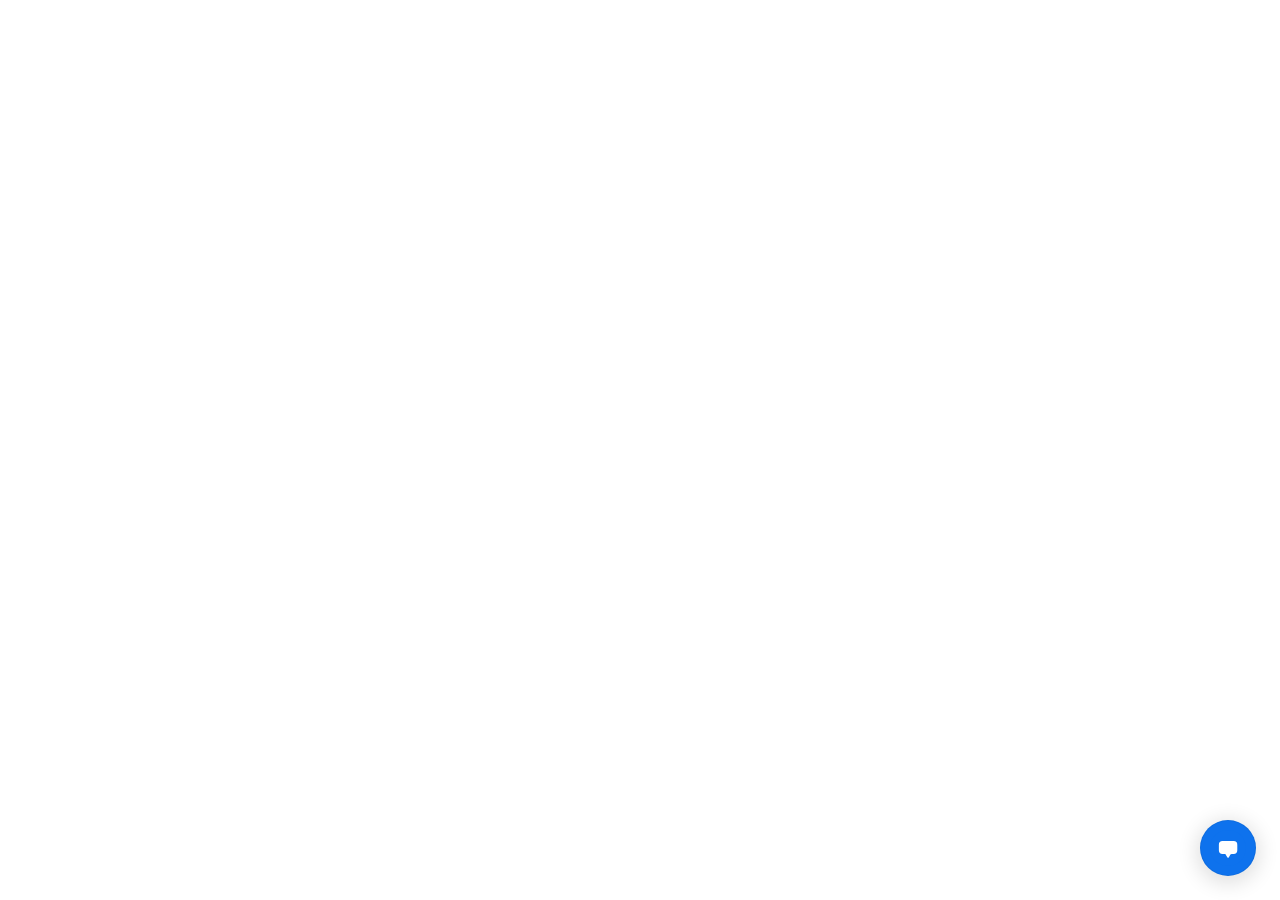
<file: frontend/src/body2pic_files/index(1).html>
<!DOCTYPE html>
<!-- saved from url=(0056)https://zoom.ada.support/embed/button/d3b11fe/index.html -->
<html class="js-focus-visible" data-js-focus-visible=""><head><meta http-equiv="Content-Type" content="text/html; charset=UTF-8"><title>Ada Button</title><style>.button {
        padding: 0;
        margin: 0;
        border-radius: 50%;
        cursor: pointer;
        box-shadow: 0 2px 4px rgba(0, 0, 0, 0.1);
        border: 1px solid rgba(0, 0, 0, 0.05);
        /* transition: 120ms ease; */
        transition: 200ms opacity ease;
        position: absolute;
        top: 50%;
        left: 50%;
        transform: translate(-50%, -50%);
        opacity: 0;
        overflow: hidden;
        animation: button-fade-in 200ms ease 0s;
      }

      .js-focus-visible :focus:not(.focus-visible) {
        outline: none;
      }

      .button--appear {
        opacity: 1;
      }

      .button--hide-icon > :first-child {
        animation-duration: 2s;
        animation-name: dialogue-fade;
      }

      .button__icon {
        width: 100%;
        height: 100%;
        top: 0;
        left: 0;
        padding: 17%;
        position: absolute;
        box-sizing: border-box;
        pointer-events: none;
      }

      .button__emoji {
        position: absolute;
        top: 0;
        left: 0;
        z-index: 10010;
        width: 100%;
        height: 100%;
        animation-duration: 2s;
        animation-name: emoji-bounce;
        animation-fill-mode: forwards;
      }

      .notification {
        border-radius: 50%;
        position: absolute;
        top: 0;
        right: 0;
        border-style: solid;
        border-color: #ff3b30;
        background-color: #fff;
        box-sizing: border-box;
        animation-duration: 0.5s;
        animation-name: notification-fade-in;
      }

      .button-v2 {
        padding: 0;
        border-radius: 50%;
        cursor: pointer;
        border: 1px solid rgba(0, 0, 0, 0.05);
        transition: 200ms opacity ease;
        position: absolute;
        right: 24px;
        bottom: 24px;
        overflow: hidden;
        display: flex;
        gap: 8px;
        align-items: center;
        justify-content: center;
        box-shadow: 0 4px 20px 4px rgba(0, 0, 0, 0.12);
        animation: button-fade-in 200ms ease 0s;
      }

      .button-v2.focus-visible {
        /* adds a white border to make the native focus ring more visible on backgrounds that are close in color to the focus ring */
        box-shadow: inset 0 0 0 3px #ffffff;
      }

      .button-v2.button--left {
        right: auto;
        left: 24px;
      }

      .button-v2.isRTL {
        direction: rtl;
      }

      .button--text {
        border-radius: 42px;
        min-width: 95px;
        padding: 0 13px;
        justify-content: flex-start;
      }

      .button-v2 .button__icon {
        position: relative;
      }

      .button--text .button__icon {
        height: 22px;
        width: 22px;
        padding: 0;
        top: -1px;
      }

      .button__text {
        font-size: 16px;
        color: inherit;
        font-weight: 700;
        line-height: 1.3;
        -webkit-font-smoothing: antialiased;
      }

      .button--text .notification {
        top: 36px;
        left: 18px;
      }

      @keyframes emoji-bounce {
        0% {
          transform: translateY(60px);
        }

        10% {
          transform: translateY(0);
        }

        17% {
          transform: rotateZ(-12deg);
          animation-timing-function: ease-in-out;
        }

        23% {
          transform: rotateZ(18deg);
          animation-timing-function: ease-in-out;
        }

        30% {
          transform: rotateZ(0deg);
          animation-timing-function: ease-in-out;
        }

        80% {
          transform: translateY(0);
        }

        90% {
          transform: translateY(3px);
        }

        100% {
          transform: translateY(-60px);
        }
      }

      @keyframes dialogue-fade {
        0% {
          opacity: 1;
          transform: scale3d(1, 1, 1);
        }

        10% {
          opacity: 0;
          transform: scale3d(0, 0, 0);
        }

        90% {
          opacity: 0;
          transform: scale3d(0, 0, 0);
        }

        100% {
          opacity: 1;
          transform: scale3d(1, 1, 1);
        }
      }

      @keyframes notification-fade-in {
        0% {
          opacity: 0;
          transform: scale3d(0, 0, 0);
        }

        100% {
          opacity: 1;
          transform: scale3d(1, 1, 1);
        }
      }
      
      @keyframes button-fade-in {
        0% {
          opacity: 0;
          transform: translate(0%, 20%);
        }

        100% {
          opacity: 1;
          transform: translate(0%, 0%);
        }
      }</style><script defer="defer" src="./sentry.b6985341d53aea5af72f.js(1).download"></script><script defer="defer" src="./preact.8ab2422822c47580185f.js.download"></script><script defer="defer" src="./index.js(3).download"></script></head><body style="margin: 0"><button type="button" id="ada-chat-button" class="
          
          
          button-v2
          
          
          button--appear" aria-label="Chat with bot" title="Chat with bot" style="background-color: rgb(14, 114, 237); height: 56px; width: 56px; color: rgb(255, 255, 255);"><img class="button__icon" alt="" src="./7f9364f2-065e-40d7-9e4f-478d3bb606d4.svg"></button><div class="notification" role="alert" style="height: 22px; width: 22px; border-width: 7.744px; display: none; right: 24px; bottom: 63.5px; top: auto !important; left: auto !important;"></div></body></html>
</file>
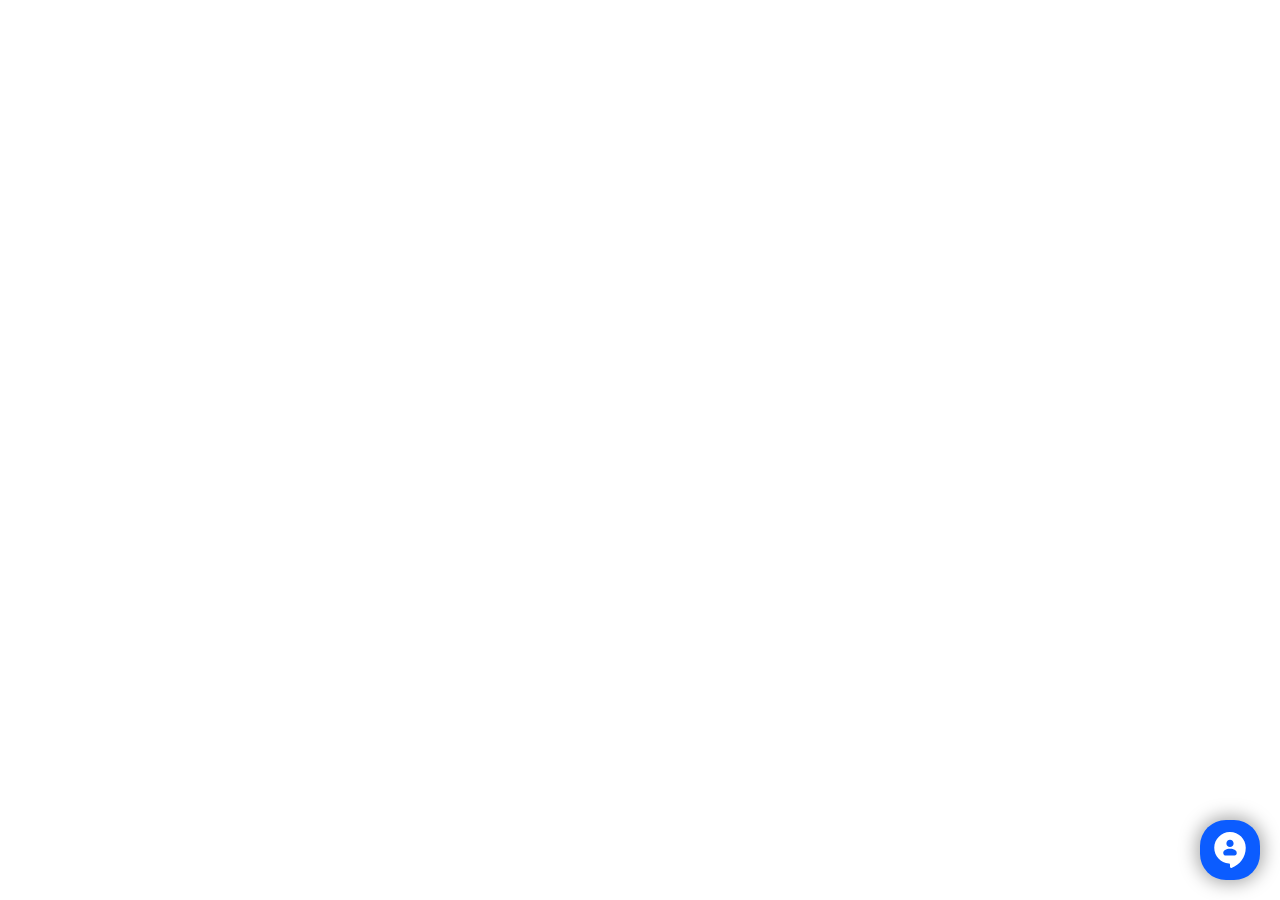
<file: frontend/src/body2pic_files/saved_resource(2).html>
<!-- saved from url=(0011)about:blank -->
<html><head><meta http-equiv="Content-Type" content="text/html; charset=UTF-8"></head><body><style>.solvvy-v5-widget {
  -webkit-box-sizing: border-box;
          box-sizing: border-box;
  position: fixed;
  bottom: 20px;
  display: -webkit-box;
  display: -ms-flexbox;
  display: flex;
  -webkit-box-align: center;
      -ms-flex-align: center;
          align-items: center;
  border: none;
  border-radius: 6px;
  -webkit-box-shadow: 0px 0px 18px 3px rgba(0, 0, 0, 0.35);
          box-shadow: 0px 0px 18px 3px rgba(0, 0, 0, 0.35);
  cursor: pointer;
}
.solvvy-v5-widget:not(.conversational) {
  width: 60px;
  height: 60px;
  padding: 2px 7px;
}
.solvvy-v5-widget:not(.conversational) .widget-icon {
  left: 3px;
  top: 2px;
  width: 40px;
  height: 40px;
}
.solvvy-v5-widget:not(.conversational) .widget-icon svg * {
  stroke: white;
}
.solvvy-v5-widget.conversational .widget-icon {
  height: 96%;
  display: -webkit-box;
  display: -ms-flexbox;
  display: flex;
  -webkit-box-pack: center;
      -ms-flex-pack: center;
          justify-content: center;
}
.solvvy-v5-widget.conversational .widget-icon svg {
  height: -webkit-fill-available;
  width: -webkit-fill-available;
}
.solvvy-v5-widget.conversational .widget-label {
  padding-left: 9px;
  font-weight: 700;
}
.solvvy-v5-widget * {
  -webkit-box-sizing: border-box;
          box-sizing: border-box;
  -webkit-font-smoothing: antialiased;
}
.solvvy-v5-widget .widget-icon {
  position: relative;
}
.solvvy-v5-widget .widget-icon svg * {
  fill: white;
}
.solvvy-v5-widget.position-bottom-right,
.solvvy-v5-widget.position-full-screen,
.solvvy-v5-widget.full-screen {
  right: 20px;
}
.solvvy-v5-widget.position-bottom-left {
  left: 20px;
}
.solvvy-v5-widget.preview {
  border: 3px solid #1f1f1f;
}
.solvvy-v5-widget.preview .widget-icon {
  left: 1px;
}
</style><style>
    .solvvy-v5-widget {
      background: #0B5CFF;
    }

    .solvvy-v5-widget.conversational {
      height: 60px;
      padding: 12px;
    }

    .solvvy-v5-widget.conversational.preview {
      padding: 9px;
    }

    .solvvy-v5-widget:hover {
      background: #0050F0;
    }

    .solvvy-v5-widget.close-button {
      background: #0B5CFF;
    }

    .solvvy-v5-widget .widget-label {
      color: #ffffff;
      font-size: 1.0799999999999998rem;
    }

    .solvvy-v5-widget.conversational .widget-icon {
      width: 36px;
      height: 36px;
    }

    
        .solvvy-v5-widget .widget-icon svg * { fill: #ffffff; }
        .solvvy-v5-widget.not(:conversational) .widget-icon svg * { stroke: #ffffff; }
    .solvvy-v5-widget { border-radius: 26px; }
  </style><style>/*.solvvy-v5-ui .main-content .prompt-container .channel-options-menu-prompt,*/
/*.solvvy-v5-ui .main-content .prompt-container .channel-option-cue {*/
/*  display: none !important;*/
/*}*/</style><div id="solvvy-v5-widget-container" class="solvvy-v5-widget-container"><button class="solvvy-v5-widget desktop conversational position-bottom-right launcher" aria-label="Chat with bot" title="Chat with bot"><div class="svg-icon widget-icon"><svg xmlns="http://www.w3.org/2000/svg" fill="none" viewBox="0 0 16 16">
<mask height="16" width="14" y="0" x="1" maskUnits="userSpaceOnUse" style="mask-type:alpha" id="mask0_4_176">
<path fill="#000001" d="M15 6.99999C15 3.10079 11.8118 -0.0538043 7.90011 0.000695695C4.18261 0.0524957 1.05229 3.1831 1.00069 6.9006C0.948592 10.6511 3.8468 13.7364 7.5226 13.984C7.7889 14.0019 8.00051 14.2098 8.00051 14.4766V15.4931C8.00051 15.8314 8.33412 16.0853 8.65322 15.973C12.3483 14.6725 15.0001 11.1399 15 6.99999ZM8.00011 3.49999C8.88411 3.49999 9.60012 4.2163 9.60012 5.1C9.60012 5.9837 8.88411 6.70001 8.00011 6.70001C7.11611 6.70001 6.40011 5.9837 6.40011 5.1C6.40011 4.2163 7.11611 3.49999 8.00011 3.49999ZM10.0421 10.4755C10.0151 10.4809 9.98811 10.4858 9.96111 10.4892C9.90811 10.4963 9.8551 10.4999 9.8001 10.4999H6.20009C5.53709 10.4999 5.00011 9.96279 5.00011 9.29989C5.00011 8.30579 6.20011 7.4999 8.00011 7.4999C9.10911 7.4999 9.9901 7.80579 10.5031 8.27279C10.8231 8.56429 11.0001 8.91809 11.0001 9.29989C11.0001 9.87979 10.5891 10.3637 10.0421 10.4755Z"></path>
</mask>
<g mask="url(#mask0_4_176)">
<rect fill="#0B5CFF" height="16" width="16"></rect>
</g>
</svg>
</div></button></div></body></html>
</file>
